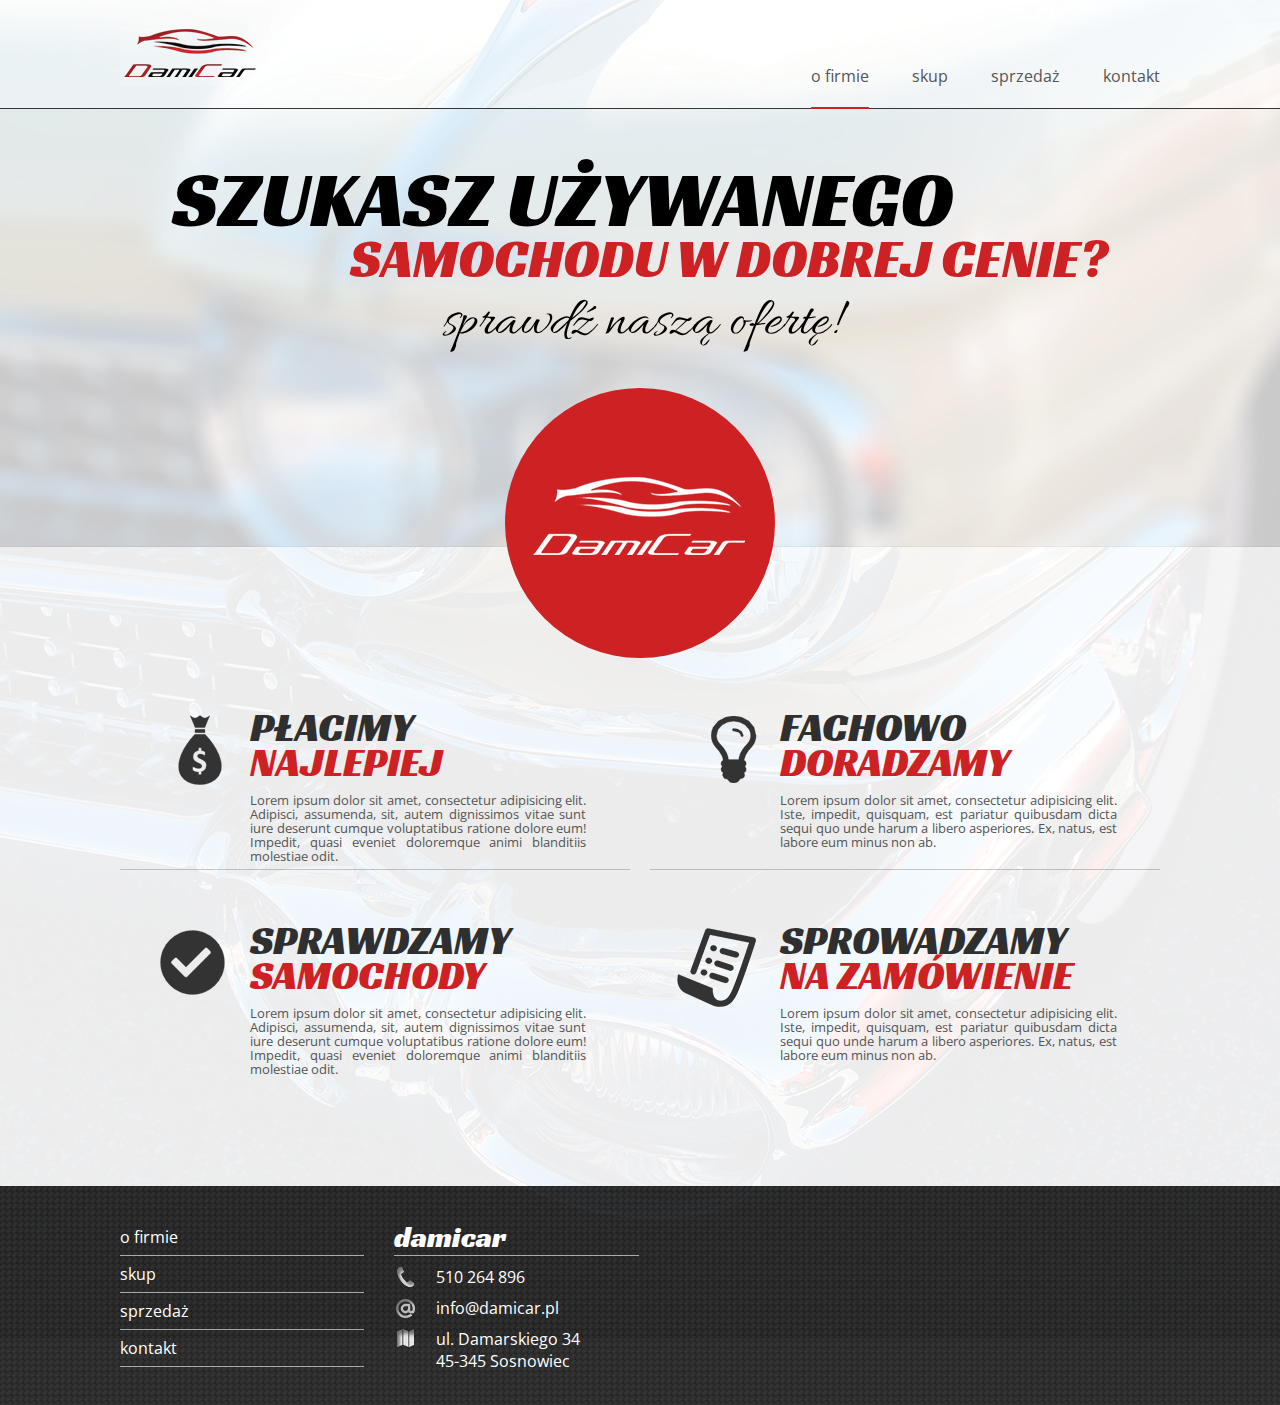
<file: index.html>
<!DOCTYPE html>
<html lang="en" class="no-js">
<head>
  <meta charset="utf-8">
  <title>Base</title>

  <meta name="description" content="">
  <meta name="viewport" content="width=device-width, initial-scale=1.0">

  <!-- FONTS -->
  <link href='http://fonts.googleapis.com/css?family=Open+Sans:300italic,400italic,400,300,700&subset=latin,latin-ext' rel='stylesheet' type='text/css'>
  <link href='http://fonts.googleapis.com/css?family=Racing+Sans+One&subset=latin,latin-ext' rel='stylesheet' type='text/css'>
  <link href='http://fonts.googleapis.com/css?family=Allura&subset=latin,latin-ext' rel='stylesheet' type='text/css'>

  <!-- STYLES -->
  <link rel="stylesheet" href="css/style.css">
  <link rel="stylesheet/less" type="text/css" href="css/css.less">

  <!-- SCRIPTS -->
  <script src="js/less.js" type="text/javascript"></script>
  <!--[if lt IE 9]>
    <script src="js/shiv.js"></script>
  <![endif]-->
  <script src="http://ajax.googleapis.com/ajax/libs/jquery/1.10.2/jquery.min.js"></script>
  <script src="js/js.js" type="text/javascript"></script>
</head>
<body>

  <header>
    <div class="container">
      <img src="gfx/logo_top.png" alt="Damicar" class="left"/>
      <nav class="right">
        <ul>
          <li class="current">o firmie</li>
          <li>skup</li>
          <li>sprzedaż</li>
          <li>kontakt</li>
        </ul>
      </nav>
    </div>
  </header>

  <section class="hero">  
    <div class="container">
      <div class="hero-text">
        Szukasz używanego<br/>
        <div>samochodu w dobrej cenie?</div>
      </div>
      <div class="stripline">sprawdź naszą ofertę!</div>
    </div>
    <div class="circle">
      <img src="gfx/logo_white.png" />
      <div class="page-title">o firmie</div>
    </div>
  </section>

  <section class="main">
    <div class="container">
      <div class="section row row-one">
        <div class="col half mobile-twelve">
          <div class="col three short-img">
            <img src="gfx/money.png" alt="">
          </div>
          <div class="col eight short">
            <h2 class="short_about"><span>Płacimy</span><br/>najlepiej</h2>
            Lorem ipsum dolor sit amet, consectetur adipisicing elit. Adipisci, assumenda, sit, autem dignissimos vitae sunt iure deserunt cumque voluptatibus ratione dolore eum! Impedit, quasi eveniet doloremque animi blanditiis molestiae odit.
          </div>
        </div>
        <div class="col half mobile-twelve right">
          <div class="col three short-img">
            <img src="gfx/lamp.png" alt="">
          </div>
          <div class="col eight short">
            <h2 class="short_about"><span>Fachowo</span><br/>doradzamy</h2>
            Lorem ipsum dolor sit amet, consectetur adipisicing elit. Iste, impedit, quisquam, est pariatur quibusdam dicta sequi quo unde harum a libero asperiores. Ex, natus, est labore eum minus non ab.
          </div>
        </div>
      </div>
      <div class="section row row-one">
        <div class="col half mobile-twelve">
          <div class="col three short-img">
            <img src="gfx/check.png" alt="">
          </div>
          <div class="col eight short">
            <h2 class="short_about"><span>Sprawdzamy</span><br/>samochody</h2>
            Lorem ipsum dolor sit amet, consectetur adipisicing elit. Adipisci, assumenda, sit, autem dignissimos vitae sunt iure deserunt cumque voluptatibus ratione dolore eum! Impedit, quasi eveniet doloremque animi blanditiis molestiae odit.
          </div>
        </div>
        <div class="col half mobile-twelve right">
          <div class="col three short-img">
            <img src="gfx/order.png" alt="">
          </div>
          <div class="col eight short">
            <h2 class="short_about"><span>Sprowadzamy</span><br/>na zamówienie</h2>
            Lorem ipsum dolor sit amet, consectetur adipisicing elit. Iste, impedit, quisquam, est pariatur quibusdam dicta sequi quo unde harum a libero asperiores. Ex, natus, est labore eum minus non ab.
          </div>
        </div>
      </div>
    </div>
  </section>

  <footer>
    <div class="container">

      <div class="section row row-one">
        
        <nav class="col three">
          <ul>
            <li class="current">o firmie</li>
            <li>skup</li>
            <li>sprzedaż</li>
            <li>kontakt</li>
          </ul>
        </nav>

        <div class="col three" style="margin-left:30px;">
          <div class="white-title">damicar</div>
          <div class="section row row-one contact-row " style="margin-top:10px;">
            <div class="col two contact-img">
              <img src="gfx/phone.png" />
            </div>
            <div class="col eight contact-detail">
              510 264 896
            </div>
          </div>

          <div class="section row row-one contact-row">
            <div class="col two contact-img">
              <img src="gfx/email.png" />
            </div>
            <div class="col eight contact-detail">
              info@damicar.pl
            </div>
          </div>

          <div class="section row row-one contact-row">
            <div class="col two contact-img">
              <img src="gfx/map.png" />
            </div>
            <div class="col eight contact-detail">
              ul. Damarskiego 34<br/>
              45-345 Sosnowiec
            </div>
          </div>

        </div>  

      </div>


    </div>
  </footer>

</body>
</html>
</file>
<file: css/style.css>
/* ==========================================================================

  Base Stylesheet - http://git.io/base
  Author: Matthew Hartman - http://www.matthewhartman.com.au/
  Version: 1.5 - Last Updated: 21st June, 2013

========================================================================== */
/* General Resets */
* {
  -webkit-box-sizing: border-box;
  -moz-box-sizing: border-box;
  box-sizing: border-box;
}
article,
aside,
details,
figcaption,
figure,
footer,
header,
hgroup,
main,
nav,
section,
summary {
  display: block;
}
html,
button,
input,
select,
textarea {
  font-family: sans-serif;
}
body,
form,
fieldset,
legend,
input,
select,
textarea,
button {
  margin: 0;
}
html {
  font-size: 100%;
}
/* ==========================================================================
/* --  Micro Clearfix and Helpers
   ========================================================================== */
/* Micro Clearfix */
.clear:before,
.clear:after {
  content: "";
  display: table;
}
.clear:after {
  clear: both;
}
.clear {
  zoom: 1;
}
.section:before,
.section:after {
  content: "";
  display: table;
}
.section:after {
  clear: both;
}
.section {
  zoom: 1;
}
.checkbox:before,
.checkbox:after {
  content: "";
  display: table;
}
.checkbox:after {
  clear: both;
}
.checkbox {
  zoom: 1;
}
/* Helpers */
.left {
  float: left;
}
.right {
  float: right;
}
.block {
  display: block;
}
.inline-block {
  display: inline-block;
  *zoom: 1;
  *display: inline;
}
.inline {
  display: inline;
}
.strong {
  font-weight: bold;
}
.italic {
  font-style: italic;
}
.center-text {
  text-align: center;
}
.none,
[hidden] {
  display: none;
}
.visuallyhidden {
  border: 0;
  clip: rect(0 0 0 0);
  height: 1px;
  overflow: hidden;
  padding: 0;
  position: absolute;
  width: 1px;
  left: -9999em;
}
.visuallyvisible {
  clip: auto;
  width: auto;
  height: auto;
  overflow: visible;
  left: 0;
}
/* Alert */
.alert {
  background-color: #ffc;
  display: block;
  padding: 8px;
  -webkit-border-radius: 5px;
  -moz-border-radius: 5px;
  border-radius: 5px;
}
.no-desktop {
  display: none;
}
/* ==========================================================================
/* 1.0 - Document Setup (typography, links, paragraph, etc)
   ========================================================================== */
/* Body */
body {
  font-size: 14px;
  font-size: 0.875rem;
  color: #555;
  background-color: #fff;
  -webkit-text-size-adjust: 100%;
  -ms-text-size-adjust: 100%;
}
/* Strong and Italic */
b,
strong {
  font-weight: bold;
}
/* Links */
a {
  color: #f30;
}
a:hover {
  text-decoration: none;
}
a:focus {
  outline: thin dotted;
}
a:active,
a:hover {
  outline: 0;
}
/* Paragraph and Small */
p,
pre {
  margin: 1em 0;
}
small {
  font-size: 80%;
}
/* Abbreviations */
abbr[title] {
  border-bottom: 1px dotted;
}
/* Audio */
audio,
canvas,
video {
  display: inline-block;
  *zoom: 1;
  *display: inline;
}
audio:not([controls]) {
  display: none;
  height: 0;
}
/* Small, 
Sub and Sup */
small {
  font-size: 80%;
}
sub,
sup {
  font-size: 75%;
  line-height: 0;
  position: relative;
  vertical-align: baseline;
}
sup {
  top: -0.5em;
}
sub {
  bottom: -0.25em;
}
/* Definition */
dfn {
  font-style: italic;
}
/* Images */
img {
  border: 0;
  -ms-interpolation-mode: bicubic;
}
svg:not(:root) {
  overflow: hidden;
}
figure {
  margin: 0;
}
.image-left {
  margin-right: 20px;
}
.image-right {
  margin-left: 20px;
}
/* 1.1 Headings - h1, h2, h3, h4, h5, h6 & other (if any)
   ========================================================================== */
h1,
h2,
h3,
h4,
h5,
h6 {
  margin: 0;
  font-weight: normal;
}
h1,
.h1 {
  font-size: 40px;
  font-size: 2.5rem;
  margin-bottom: .2em;
}
h2,
.h2 {
  font-size: 32px;
  font-size: 2rem;
  margin-bottom: .33em;
}
h3,
.h3 {
  font-size: 26px;
  font-size: 1.625rem;
  margin-bottom: .5em;
}
h4,
.h4 {
  font-size: 20px;
  font-size: 1.25rem;
  margin-bottom: .5em;
}
h5,
.h5 {
  font-size: 18px;
  font-size: 1.125rem;
  margin-bottom: .5em;
}
h6,
.h6 {
  font-size: 16px;
  font-size: 1rem;
  margin-bottom: .5em;
}
/* Reset Heading */
.no-style-heading {
  margin: 0;
  font-size: 100%;
}
/* Horizontal Rule */
hr {
  border: 0;
  background: none;
  outline: 0;
  background-color: #ddd;
  margin: 2em 0;
  *margin: 1em 0;
  -moz-box-sizing: content-box;
  box-sizing: content-box;
  height: 1px;
}
/* 1.2 Quotes and Code - block quotes, quotes, code, pre, etc
   ========================================================================== */
/* Block Quotes and Quotes */
blockquote {
  font-family: "Georgia", "Times" serif;
  font-size: 20px;
  font-size: 1.25rem;
  color: #777;
  margin: 1em 0;
  font-style: italic;
}
cite {
  color: #222;
  font-style: normal;
}
q {
  quotes: none;
}
q:before,
q:after {
  content: '';
  content: none;
}
/* Mark */
mark {
  background: #ff0;
  color: #111;
}
/* Code */
code,
kbd,
pre,
samp {
  font-family: monospace, serif;
  _font-family: 'courier new', monospace;
  font-size: 1em;
}
code {
  color: #111;
  padding: 2px 5px;
  background-color: #f1f1f1;
  -webkit-border-radius: 3px;
  -moz-border-radius: 3px;
  border-radius: 3px;
}
/* 1.3 Lists
   ========================================================================== */
dl,
menu,
ol,
ul {
  margin: 1em 0;
}
ul ul,
ol ol,
ul ol,
ol ul {
  margin: 0;
}
dd {
  margin: 0 0 0 40px;
}
dt {
  font-weight: bold;
}
menu,
ol,
ul {
  padding: 0 0 0 40px;
}
nav ul,
nav ol {
  list-style: none;
  list-style-image: none;
}
/* Remove Styling from List */
.no-style-list {
  list-style: none;
  padding: 0;
  margin: 0;
}
/* 1.4 Tables
   ========================================================================== */
table {
  width: 100%;
  table-layout: fixed;
  border-collapse: collapse;
  border-spacing: 0;
  border-right: 1px solid #eee;
  border-bottom: 1px solid #eee;
  word-wrap: break-word;
  -ms-word-wrap: break-word;
  *white-space: normal;
}
table th,
table td {
  padding: 8px;
  text-align: left;
  vertical-align: top;
  border-top: 1px solid #eee;
  border-left: 1px solid #eee;
}
table thead th {
  vertical-align: bottom;
  font-weight: bold;
  background-color: #e1e1e1;
  color: #333;
}
table tfoot td {
  font-weight: bold;
}
table caption {
  padding: 0.5em;
  font-style: italic;
  background-color: #eee;
  border-bottom: 0;
  font-weight: bold;
}
/* 1.5 Forms, Labels and Inputs
   ========================================================================== */
fieldset {
  border: 0;
  padding: 0;
}
legend {
  border: 0;
  padding: 0;
  white-space: normal;
  *margin-left: -7px;
  font-weight: bold;
}
label {
  cursor: pointer;
}
button,
input,
select,
textarea {
  font-size: 100%;
  vertical-align: baseline;
  *vertical-align: middle;
}
input[type=text],
input[type=password],
input[type=email],
input[type=search],
input[type=tel],
textarea {
  padding: 5px 7px;
  -webkit-appearance: none;
  -moz-appearance: none;
  font-weight: bold;
  background-color: #fff;
  color: #777;
  border: 1px solid #ddd;
  border-top: 1px solid #999;
  -webkit-box-shadow: inset 0 1px 2px rgba(0, 0, 0, 0.1);
  -moz-box-shadow: inset 0 1px 2px rgba(0, 0, 0, 0.1);
  box-shadow: inset 0 1px 2px rgba(0, 0, 0, 0.1);
}
input[type=checkbox],
input[type=radio] {
  cursor: pointer;
  box-sizing: border-box;
  padding: 0;
  *height: 13px;
  *width: 13px;
}
.checkbox {
  display: block;
  margin: .2em 0;
}
.checkbox input[type=checkbox],
.checkbox input[type=radio] {
  float: left;
}
.checkbox label {
  padding-left: 5px;
  overflow: hidden;
  display: table;
  *zoom: 1;
}
button,
input {
  line-height: normal;
}
button,
select {
  text-transform: none;
}
/* Buttons */
button,
html input[type="button"],
input[type="reset"],
input[type="submit"] {
  -webkit-appearance: button;
  cursor: pointer;
  *overflow: visible;
}
button[disabled],
html input[disabled] {
  cursor: default;
}
input[type="search"] {
  -webkit-appearance: textfield;
  -moz-box-sizing: content-box;
  -webkit-box-sizing: content-box;
  box-sizing: content-box;
}
input[type="search"]::-webkit-search-cancel-button,
input[type="search"]::-webkit-search-decoration {
  -webkit-appearance: none;
}
button::-moz-focus-inner,
input::-moz-focus-inner {
  border: 0;
  padding: 0;
}
textarea {
  overflow: auto;
  vertical-align: top;
  resize: none;
}
/* Custom Buttons */
.button {
  -webkit-border-radius: 5px;
  -moz-border-radius: 5px;
  border-radius: 5px;
  border: 0;
  padding: 1em 3em;
  color: #333;
  text-decoration: none;
  text-align: center;
  display: inline-block;
  *zoom: 1;
  *display: inline;
}
.orange-button {
  background-color: #fee9cc;
}
.orange-button:hover {
  background-color: #ffe0b5;
  -webkit-tap-highlight-color: #fdeed8;
}
.orange-button:active {
  background-color: #fdeed8;
}
.button[disabled],
.button.disabled {
  color: #999;
  background-color: #f1f1f1;
}
.no-style-button {
  font-size: 13px;
  font-size: 0.8125rem;
  color: #f30;
  text-decoration: underline;
  border: 0;
  background: transparent;
  height: auto;
  padding: 0;
  cursor: pointer;
  outline: 0;
}
.no-style-button:hover {
  text-decoration: none;
}
.no-style-button[disabled],
.no-style-button.disabled {
  text-decoration: none;
  color: #999;
}
/* ==========================================================================
/* 2.0 - Grid Layout (Responsive)
   ========================================================================== */
/* Sections & Content Blocks */
.section {
  position: relative;
}
/* Rows */
.row {
  margin: .5em 0;
}
.row-one {
  margin: 1em 0;
}
.row-two {
  margin: 2em 0;
}
.row-three {
  margin: 3em 0;
}
.center {
  margin-left: auto;
  margin-right: auto;
}
.container {
  max-width: 1060px;
  margin-left: auto;
  margin-right: auto;
  padding-left: 10px;
  padding-right: 10px;
  position: relative;
}
.container-full {
  max-width: 980px;
  margin-left: auto;
  margin-right: auto;
}
/* Fluid Grid */
.col {
  margin-left: 2%;
  float: left;
}
.col:first-child {
  margin-left: 0;
}
/* Columns */
.one {
  width: 6.5%;
  *width: expression(Math.floor(0.065 * (this.parentNode.offsetWidth - parseFloat(this.parentNode.currentStyle.paddingLeft) - parseFloat(this.parentNode.currentStyle.paddingRight))) + "px");
}
.two {
  width: 15%;
  *width: expression(Math.floor(0.15 * (this.parentNode.offsetWidth - parseFloat(this.parentNode.currentStyle.paddingLeft) - parseFloat(this.parentNode.currentStyle.paddingRight))) + "px");
}
.three {
  width: 23.5%;
  *width: expression(Math.floor(0.235 * (this.parentNode.offsetWidth - parseFloat(this.parentNode.currentStyle.paddingLeft) - parseFloat(this.parentNode.currentStyle.paddingRight))) + "px");
}
.four {
  width: 32%;
  *width: expression(Math.floor(0.32 * (this.parentNode.offsetWidth - parseFloat(this.parentNode.currentStyle.paddingLeft) - parseFloat(this.parentNode.currentStyle.paddingRight))) + "px");
}
.five {
  width: 40.5%;
  *width: expression(Math.floor(0.40.5 * (this.parentNode.offsetWidth - parseFloat(this.parentNode.currentStyle.paddingLeft) - parseFloat(this.parentNode.currentStyle.paddingRight))) + "px");
}
.six {
  width: 49.0%;
  *width: expression(Math.floor(0.49 * (this.parentNode.offsetWidth - parseFloat(this.parentNode.currentStyle.paddingLeft) - parseFloat(this.parentNode.currentStyle.paddingRight))) + "px");
}
.seven {
  width: 57.5%;
  *width: expression(Math.floor(0.575 * (this.parentNode.offsetWidth - parseFloat(this.parentNode.currentStyle.paddingLeft) - parseFloat(this.parentNode.currentStyle.paddingRight))) + "px");
}
.eight {
  width: 66%;
  *width: expression(Math.floor(0.66 * (this.parentNode.offsetWidth - parseFloat(this.parentNode.currentStyle.paddingLeft) - parseFloat(this.parentNode.currentStyle.paddingRight))) + "px");
}
.nine {
  width: 74.5%;
  *width: expression(Math.floor(0.745 * (this.parentNode.offsetWidth - parseFloat(this.parentNode.currentStyle.paddingLeft) - parseFloat(this.parentNode.currentStyle.paddingRight))) + "px");
}
.ten {
  width: 83%;
  *width: expression(Math.floor(0.83 * (this.parentNode.offsetWidth - parseFloat(this.parentNode.currentStyle.paddingLeft) - parseFloat(this.parentNode.currentStyle.paddingRight))) + "px");
}
.eleven {
  width: 91.5%;
  *width: expression(Math.floor(0.915 * (this.parentNode.offsetWidth - parseFloat(this.parentNode.currentStyle.paddingLeft) - parseFloat(this.parentNode.currentStyle.paddingRight))) + "px");
}
.twelve {
  width: 100%;
}
.quarter {
  width: 23.5%;
  *width: expression(Math.floor(0.235 * (this.parentNode.offsetWidth - parseFloat(this.parentNode.currentStyle.paddingLeft) - parseFloat(this.parentNode.currentStyle.paddingRight))) + "px");
}
.half {
  width: 49.0%;
  *width: expression(Math.floor(0.49 * (this.parentNode.offsetWidth - parseFloat(this.parentNode.currentStyle.paddingLeft) - parseFloat(this.parentNode.currentStyle.paddingRight))) + "px");
}
.one-third {
  width: 32%;
  *width: expression(Math.floor(0.32 * (this.parentNode.offsetWidth - parseFloat(this.parentNode.currentStyle.paddingLeft) - parseFloat(this.parentNode.currentStyle.paddingRight))) + "px");
}
/* ==========================================================================
/* -- Tablet Devices (Layout, Modifications, etc)
   ========================================================================== */
@media only screen and (min-width: 740px) and (max-width: 999px) {
  .container,
  .tablet-container {
    width: 720px;
    padding-left: 10px;
    padding-right: 10px;
  }
  /* Tablet Grid
  * For stacking full width columns, please use the new class .tablet-full */
  .tablet-one {
    width: 6.5%;
  }
  .tablet-two {
    width: 15%;
  }
  .tablet-three {
    width: 23.5%;
  }
  .tablet-four {
    width: 32%;
  }
  .tablet-five {
    width: 40.5%;
  }
  .tablet-six {
    width: 49.0%;
  }
  .tablet-seven {
    width: 57.5%;
  }
  .tablet-eight {
    width: 66%;
  }
  .tablet-nine {
    width: 74.5%;
  }
  .tablet-ten {
    width: 83%;
  }
  .tablet-eleven {
    width: 91.5%;
  }
  .tablet-twelve {
    width: 100%;
  }
  .tablet-full {
    clear: both;
    float: none;
    width: 100%;
    margin: 10px 0 0 0;
    display: block;
  }
  .tablet-full:first-child {
    margin-top: 0;
  }
  .tablet-center {
    margin-left: auto;
    margin-right: auto;
    float: none;
  }
  .tablet-center:first-child {
    margin-left: auto;
  }
  .tablet-center-text {
    text-align: center;
  }
  .tablet-left {
    float: left;
  }
  .tablet-right {
    float: right;
  }
  .tablet-no-float {
    float: none;
  }
  .no-tablet {
    display: none;
  }
  .show-tablet {
    display: block;
  }
}
/* End Tablet Media Query */
/* ==========================================================================
/* -- Mobile Devices (Layout, Modifications, etc)
   ========================================================================== */
@media only screen and (max-width: 739px) {
  /* Mobile Grid
  * For stacking full width columns, please use the new class .mobile-full */
  .mobile-one {
    width: 6.5%;
  }
  .mobile-two {
    width: 15%;
  }
  .mobile-three {
    width: 23.5%;
  }
  .mobile-four {
    width: 32%;
  }
  .mobile-five {
    width: 40.5%;
  }
  .mobile-six {
    width: 49.0%;
  }
  .mobile-seven {
    width: 57.5%;
  }
  .mobile-eight {
    width: 66%;
  }
  .mobile-nine {
    width: 74.5%;
  }
  .mobile-ten {
    width: 83%;
  }
  .mobile-eleven {
    width: 91.5%;
  }
  .mobile-twelve {
    width: 100%;
  }
  .mobile-full {
    clear: both;
    float: none;
    width: 100%;
    margin: 10px 0 0 0;
    display: block;
  }
  .mobile-full:first-child {
    margin-top: 0;
  }
  .mobile-center {
    margin-left: auto;
    margin-right: auto;
    float: none;
  }
  .mobile-center:first-child {
    margin-left: auto;
  }
  .mobile-center-text {
    text-align: center;
  }
  .mobile-left {
    float: left;
  }
  .mobile-right {
    float: right;
  }
  .mobile-no-float {
    float: none;
  }
  .container,
  .mobile-container {
    padding-left: 20px;
    padding-right: 20px;
  }
  /* Mobile Tables */
  table th,
  table td {
    padding: 4px;
  }
  .no-mobile {
    display: none;
  }
  .show-mobile {
    display: block;
  }
}
/* End Mobile Media Query */
</file>
